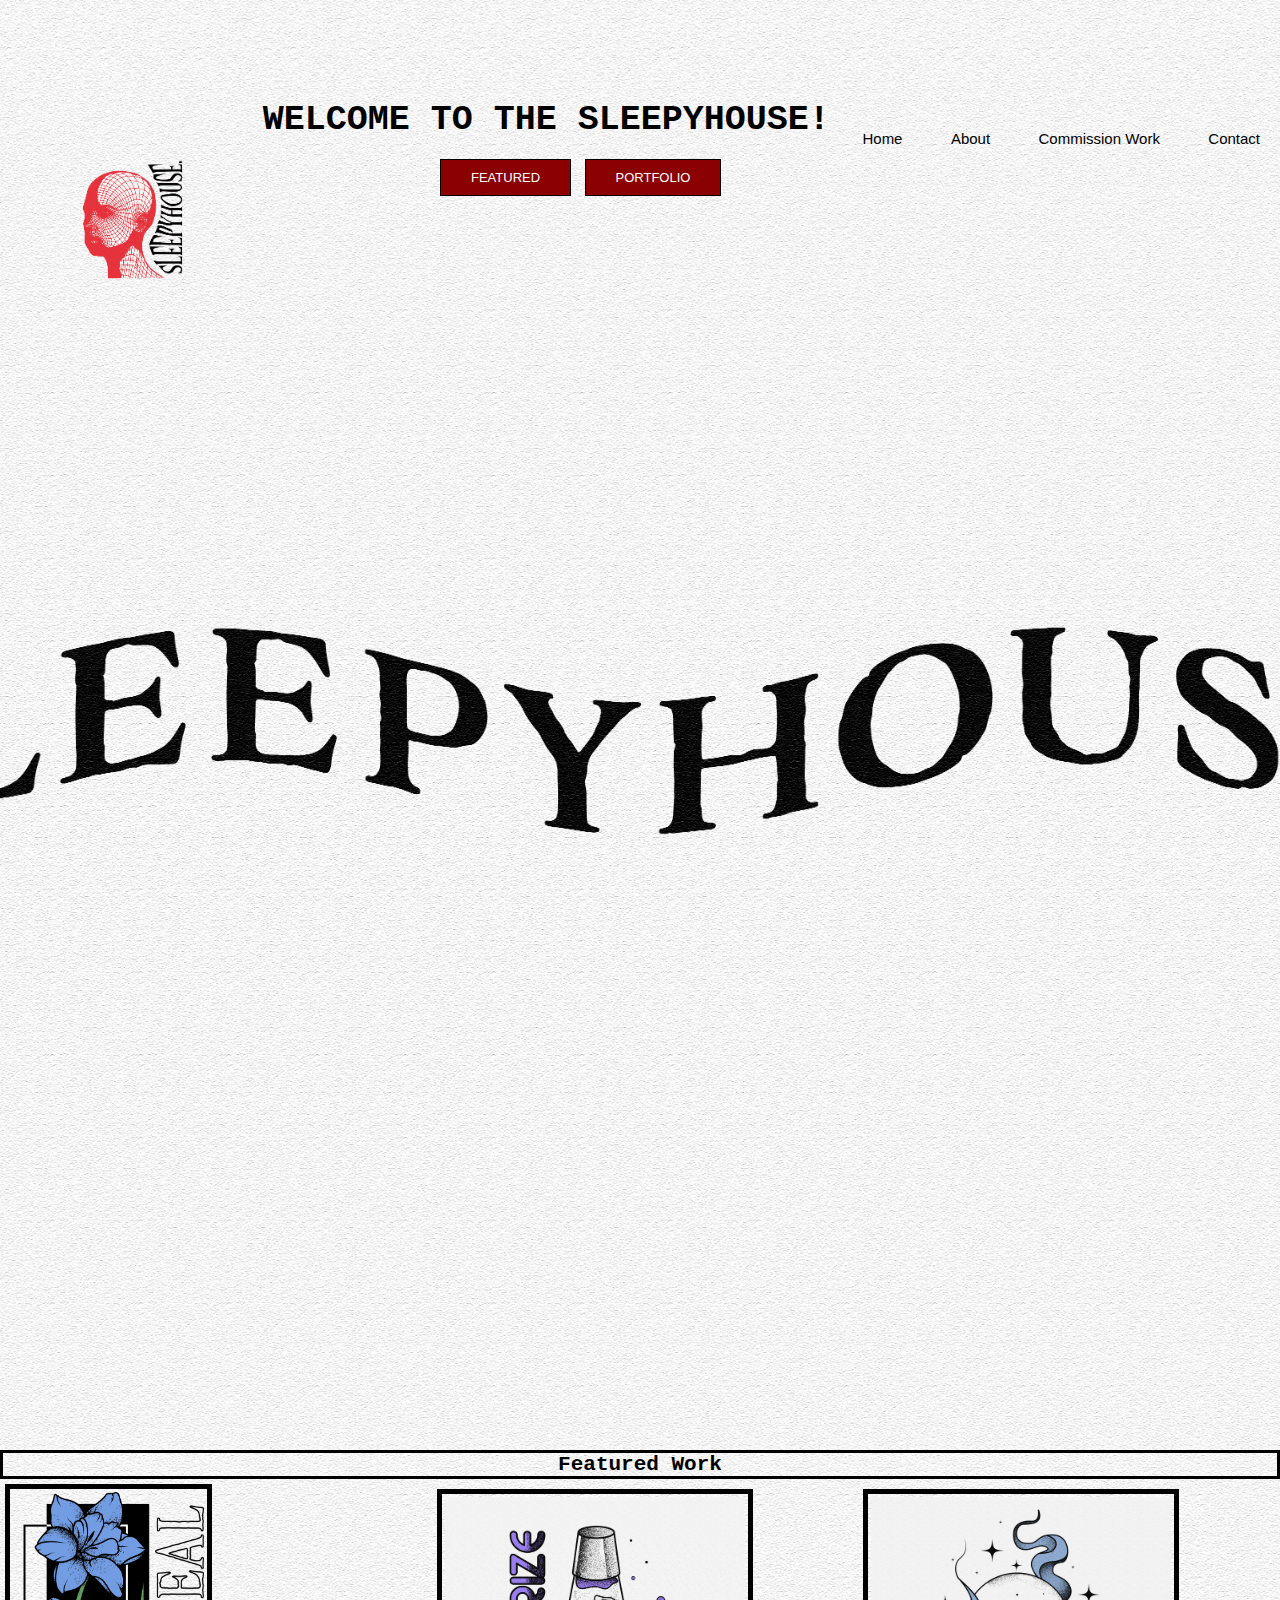
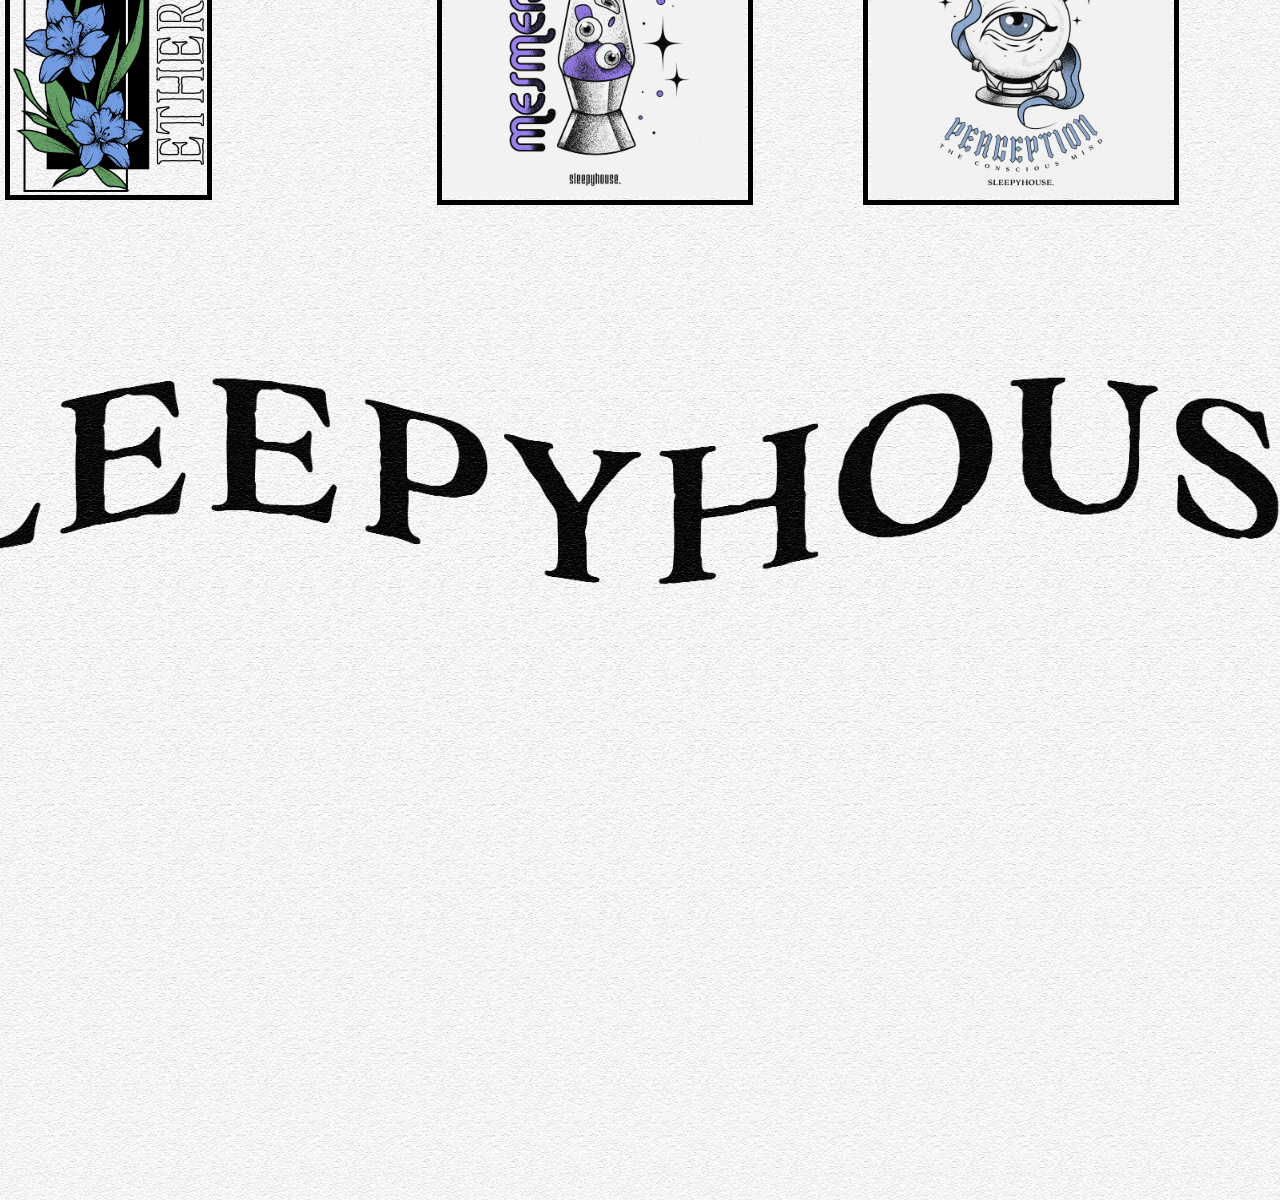
<file: index.html>
<html>
<head>
<title>Sleepyhouse Design</title>
<link href="style.css" rel="stylesheet" type="text/css">

</head>
<body>
	<header>

		<div class="row">
			<div class="logo">
			<img src="sleepyhouselogo1.png">
		    </div>
			<ul class="main-nav">
				<li class="active"><a href="index.html"> Home</a></li>
				<li><a href="about.html">About</a></li>
				<li><a href="commission.html">Commission Work</a></li>
				<li><a href="contact.html"> Contact</a></li>

</ul>

</div>


<div class="hero">
	<h1>Welcome To The Sleepyhouse!</h1>

	<div class="button">
		<a href="" class="btn btn-one"> Featured</a>
		<a href="" class="btn btn-two"> Portfolio</a>
</div>


	</header>



</body>

</html>

<body>
	<header>

		<h2>Featured Work</h2>
		<div class="trow">
			<div class="column">
			<img src="Ethereal3.png" height="300" wdith="300" style="border:5px solid#000000; padding:3px; margin">
		</div>
			<div class="column">
			<img src="Mesmerize3.png" height="300" wdith="300" style="border:5px solid#000000; padding:3px; margin:5px">
		</div>
			<div class="column">
			<img src="PERCEPTION2.png" height="300" wdith="300" style="border:5px solid#000000; padding:3px; margin:5px">
		    </div>
		</div>
</file>
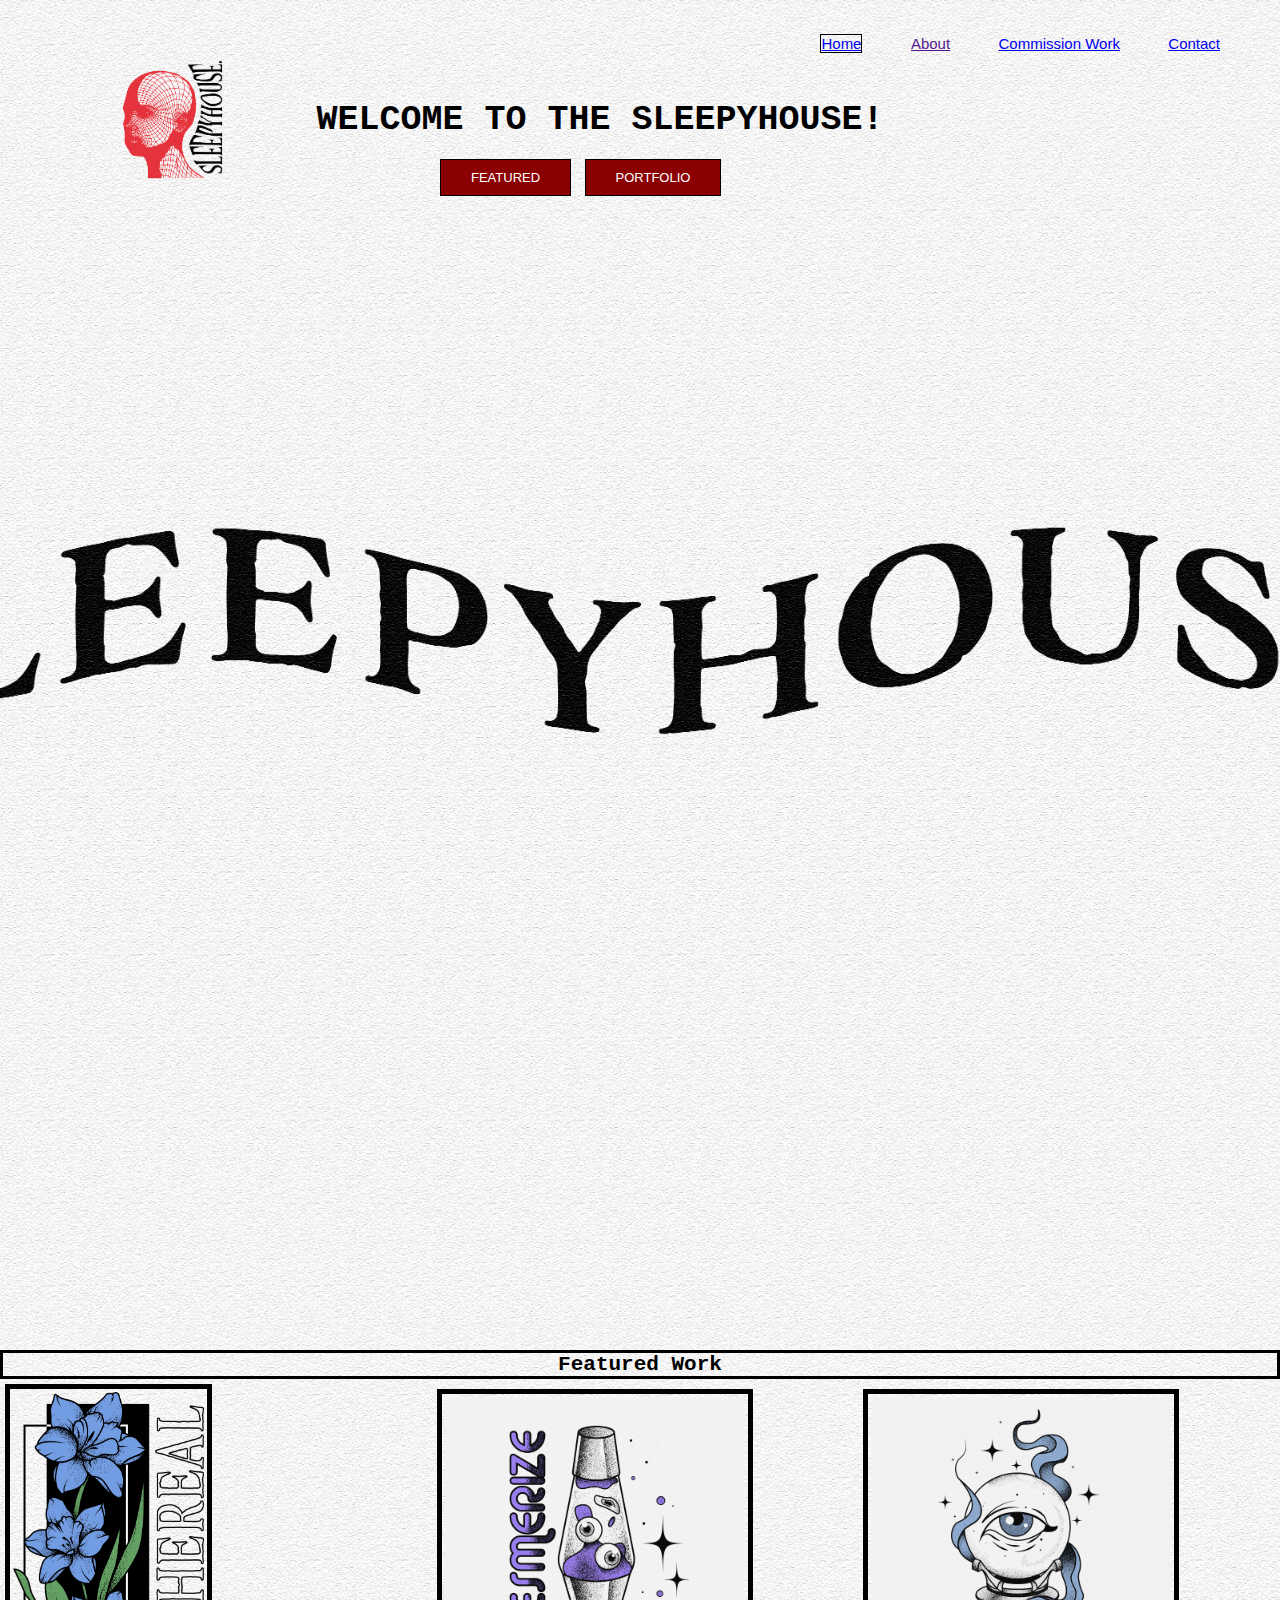
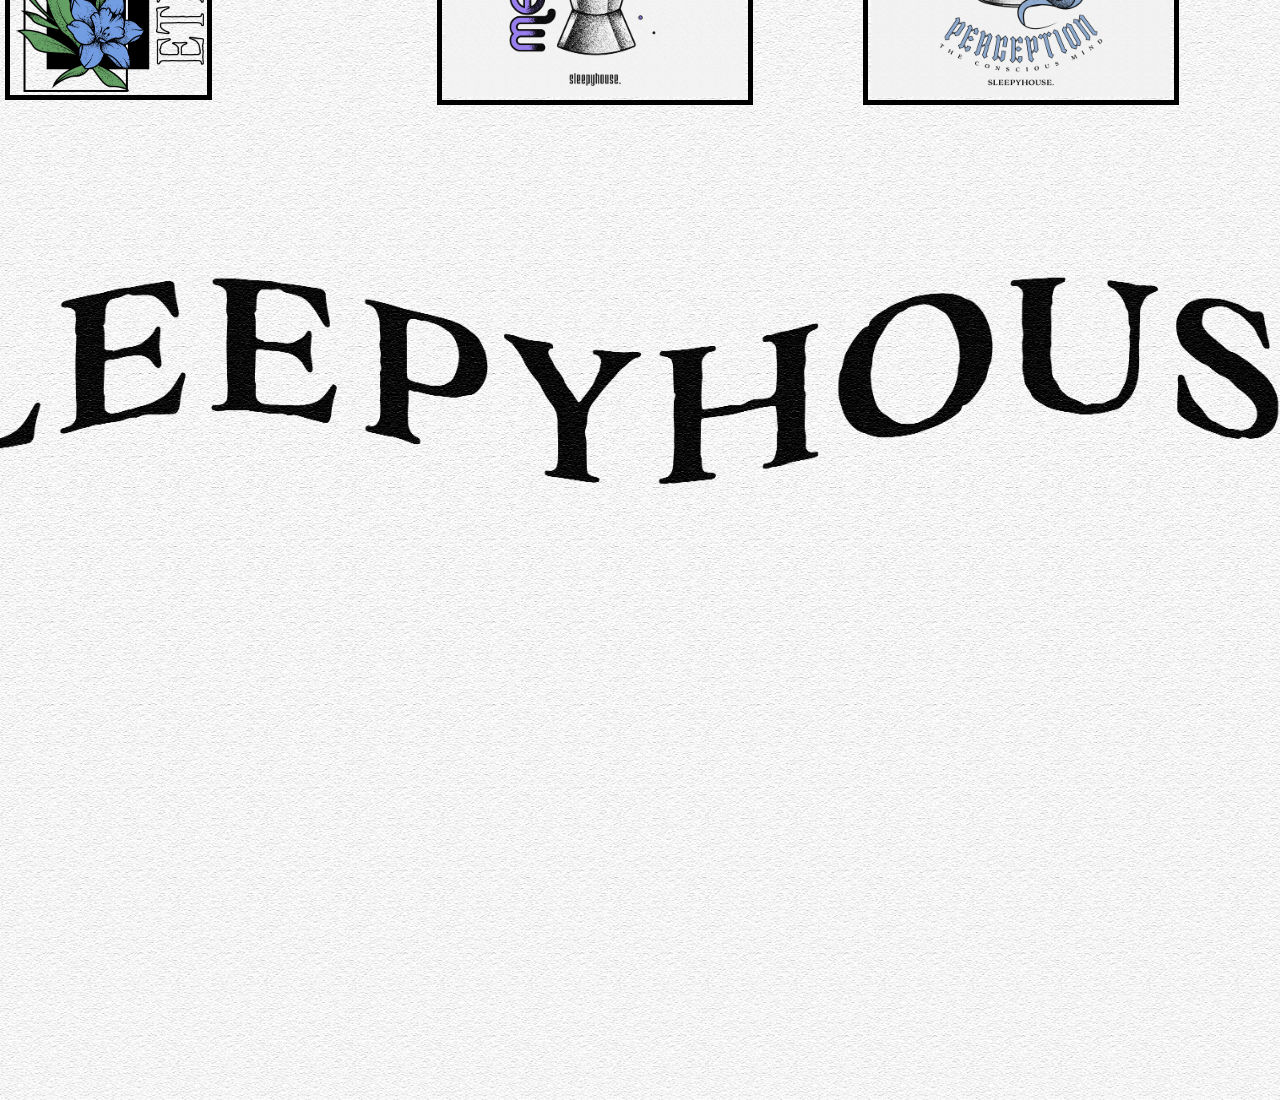
<file: website build 2/index.html>
<html>
<head>
<title>Sleepyhouse Design</title>
<link href="style.css" rel="stylesheet" type="text/css">

</head>
<body>
	<header>

		<div class="row">
			<div class="logo">
			<img src="sleepyhouselogo1.png">
		    </div>
			<ul class="main-nav">
				<li class="active"><a href="index.html"> Home</a></li>
				<li><a href=""> About</a></li>
				<li><a href="commission.html"> Commission Work</a></li>
				<li><a href="contact.html"> Contact</a></li>

</ul>

</div>


<div class="hero">
	<h1>Welcome To The Sleepyhouse!</h1>

	<div class="button">
		<a href="" class="btn btn-one"> Featured</a>
		<a href="" class="btn btn-two"> Portfolio</a>
</div>


	</header>



</body>

</html>

<body>
	<header>

		<h2>Featured Work</h2>
		<div class="trow">
			<div class="column">
			<img src="Ethereal3.png" height="300" wdith="300" style="border:5px solid#000000; padding:3px; margin">
		</div>
			<div class="column">
			<img src="Mesmerize3.png" height="300" wdith="300" style="border:5px solid#000000; padding:3px; margin:5px">
		</div>
			<div class="column">
			<img src="PERCEPTION2.png" height="300" wdith="300" style="border:5px solid#000000; padding:3px; margin:5px">
		    </div>
		</div>
</file>
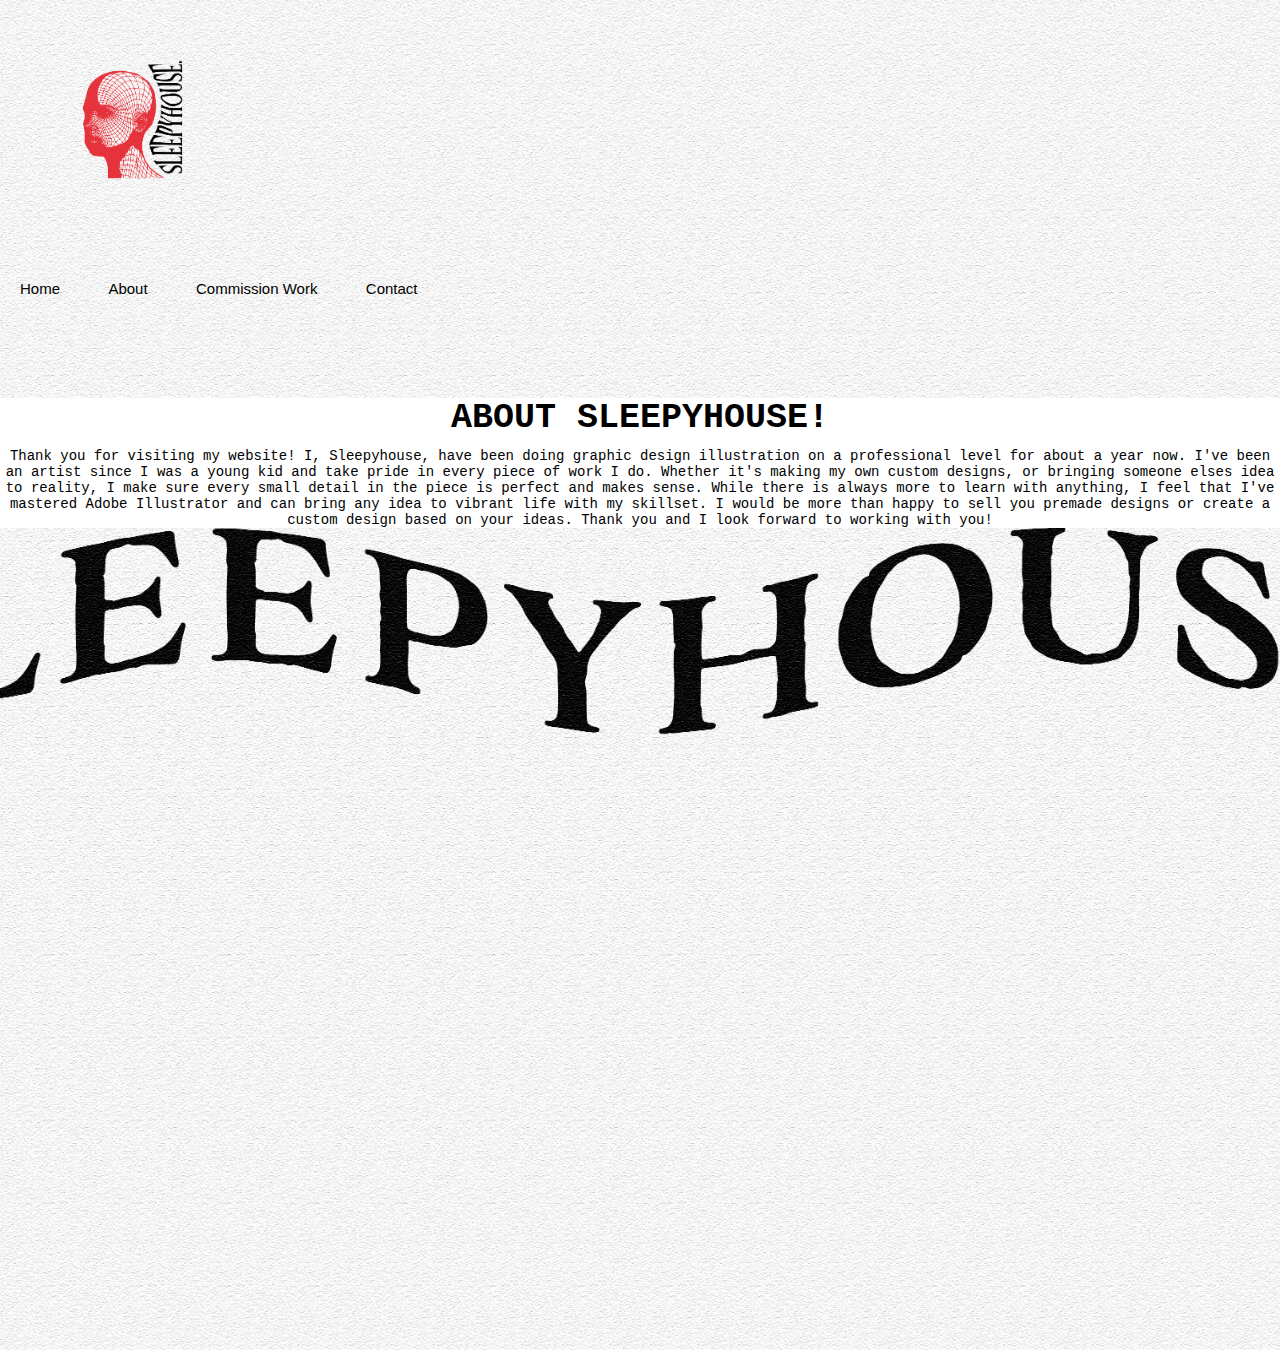
<file: about.html>
<!DOCTYPE html>
<html lang="en">
<head>
	<meta charset="UTF-8">
	<title>About Me</title>
	<link rel="stylesheet" href="style.css">
</head>
<body>

	<div class="row">
			<div class="logo">
			<img src="sleepyhouselogo1.png">
		    </div>
			<ul class="main-nav">
				<li class="active"><a href="index.html"> Home</a></li>
				<li><a href="about.html">About</a></li>
				<li><a href="commission.html">Commission Work</a></li>
				<li><a href="contact.html"> Contact</a></li>

	<div class="white-box">
		<h1>About Sleepyhouse!</h1>
		<p>Thank you for visiting my website! I, Sleepyhouse, have been doing graphic design illustration on a professional level for about a year now. I've been an artist since I was a young kid and take pride in every piece of work I do. Whether it's making my own custom designs, or bringing someone elses idea to reality, I make sure every small detail in the piece is perfect and makes sense. While there is always more to learn with anything, I feel that I've mastered Adobe Illustrator and can bring any idea to vibrant life with my skillset. I would be more than happy to sell you premade designs or create a custom design based on your ideas. Thank you and I look forward to working with you! </p>
	</div>

</ul>
</div>
</body>
</html>
</file>
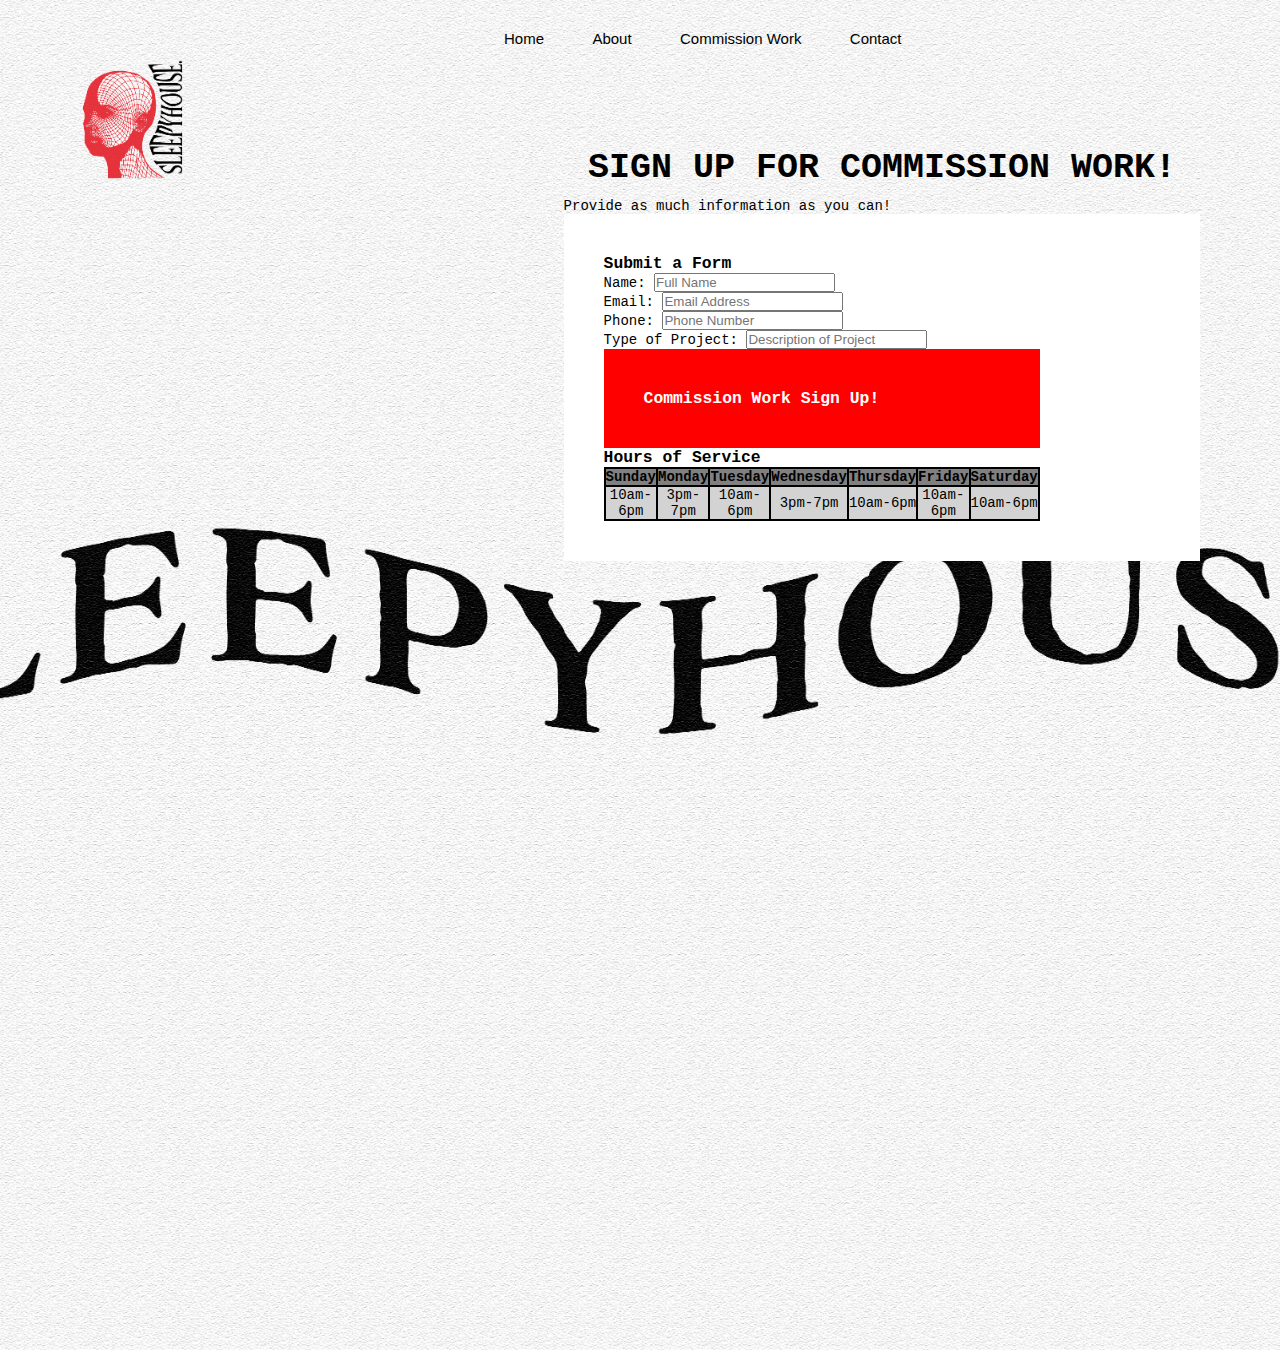
<file: commission.html>
<!DOCTYPE html>
<html lang="en">
<head>
	<meta charset="UTF-8">
	<title>Commission Work Sign Up Form</title>
	<link rel="stylesheet" href="style.css">
</head>
<body>

	<div class="row">
			<div class="logo">
			<img src="sleepyhouselogo1.png">
		    </div>
			<ul class="main-nav">
				<li class="active"><a href="index.html"> Home</a></li>
				<li><a href="about.html">About</a></li>
				<li><a href="commission.html">Commission Work</a></li>
				<li><a href="contact.html"> Contact</a></li>

	<div class="container">
		<h1>Sign up for Commission Work!</h1>
		<p>Provide as much information as you can!</p>
		<div class="contact-box">
			<div class="contact-left">
				<h3>Submit a Form</h3>
				<form>

				<div class="input-row">
					<div class="input-group">
						<label>Name:</label>
						<input type="text" placeholder="Full Name">
					</div>
					<div class="input-row">
					<div class="input-group">
						<label>Email:</label>
						<input type="email" placeholder="Email Address">
					</div>
					<div class="input-row">
					<div class="input-group">
						<label>Phone:</label>
						<input type="text" placeholder="Phone Number">
					</div>
					<div class="input-row">
					<div class="input-group">
						<label>Type of Project:</label>
						<input type="text" placeholder="Description of Project">
					</div>

		</div>

	</form>
</div>
		<div class="contact-right">
			<h3>Commission Work Sign Up!</h3>



	</div>
</div>
</div>

<h3>Hours of Service</h3>

<table bgcolor="black">
	<tr bgcolor="grey">
		<th width="100">Sunday</th>
		<th width="100">Monday</th>
		<th width="100">Tuesday</th>
		<th width="100">Wednesday</th>
		<th width="100">Thursday</th>
		<th width="100">Friday</th>
		<th width="100">Saturday</th>
	</tr>
	<tr bgcolor="lightgrey" align="center">
		<td>10am-6pm</td>
		<td>3pm-7pm</td>
		<td>10am-6pm</td>
		<td>3pm-7pm</td>
		<td>10am-6pm</td>
		<td>10am-6pm</td>
		<td>10am-6pm</td>
	</tr>
</table>
</form>
</div>
</div>
</div>



</body>
</html>
</file>
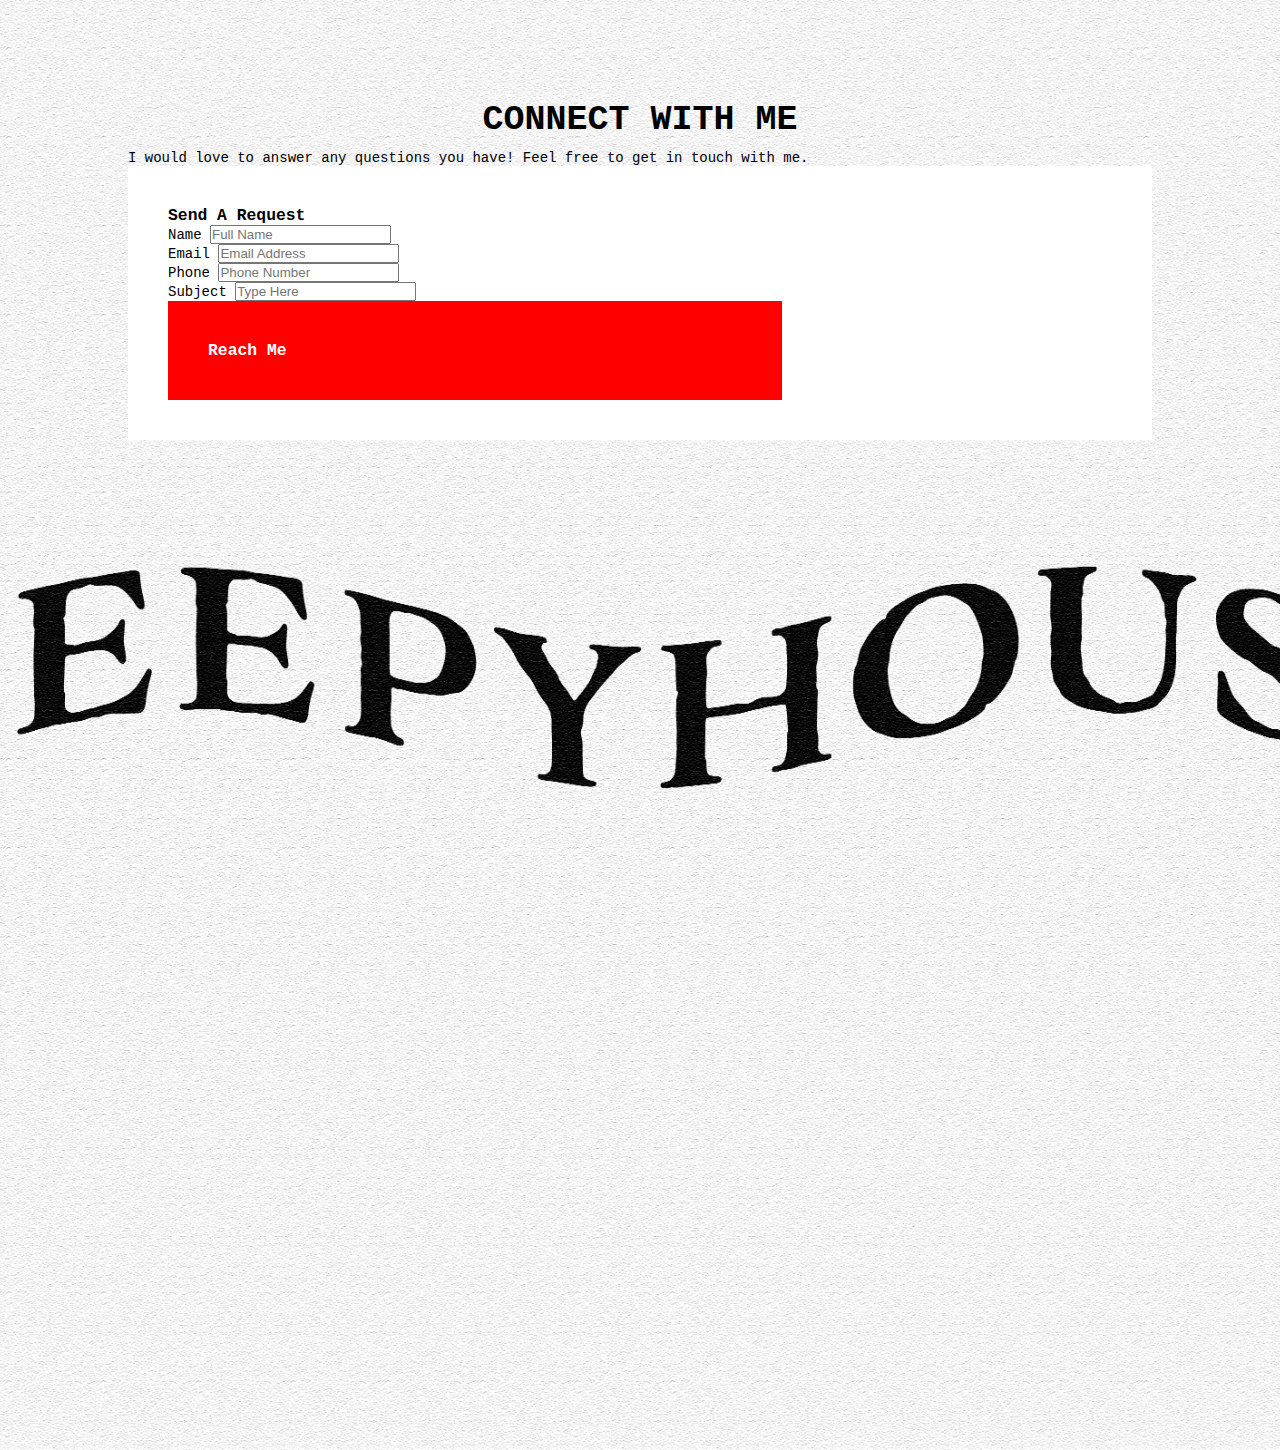
<file: contact.html>
<!DOCTYPE html>
<html lang="en">
<head>
	<meta charset="UTF-8">
	<title>Contact Me</title>
	<link rel="stylesheet" href="style.css">
</head>
<body>
	<div class="container">
		<h1>Connect With Me</h1>
		<p>I would love to answer any questions you have! Feel free to get in touch with me.</p>
		<div class="contact-box">
			<div class="contact-left">
				<h3>Send A Request</h3>
				<form>

				<div class="input-row">
					<div class="input-group">
						<label>Name</label>
						<input type="text" placeholder="Full Name">
					</div>
					<div class="input-row">
					<div class="input-group">
						<label>Email</label>
						<input type="email" placeholder="Email Address">
					</div>
					<div class="input-row">
					<div class="input-group">
						<label>Phone</label>
						<input type="text" placeholder="Phone Number">
					</div>
					<div class="input-row">
					<div class="input-group">
						<label>Subject</label>
						<input type="text" placeholder="Type Here">
					</div>

		</div>

	</form>
</div>
		<div class="contact-right">
			<h3>Reach Me</h3>



	</div>
</div>
</div>




</body>
</html>
</file>
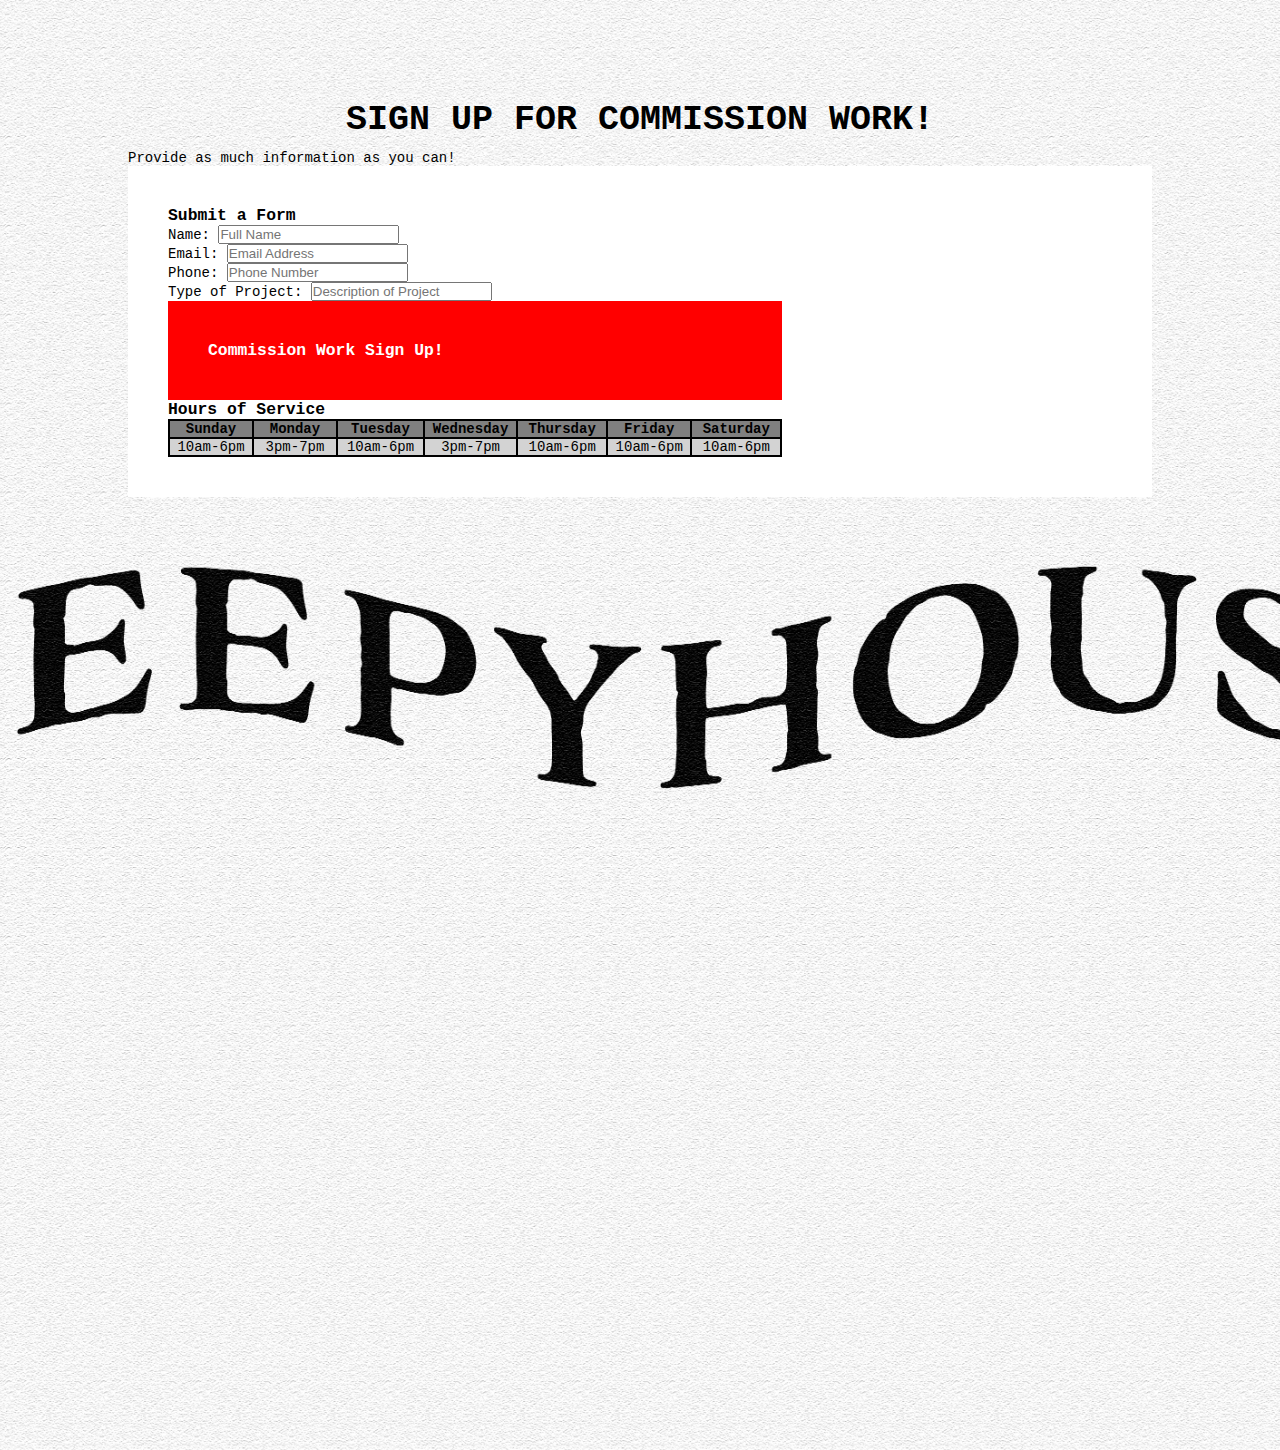
<file: website build 2/commission.html>
<!DOCTYPE html>
<html lang="en">
<head>
	<meta charset="UTF-8">
	<title>Commission Work Sign Up Form</title>
	<link rel="stylesheet" href="style.css">
</head>
<body>
	<div class="container">
		<h1>Sign up for Commission Work!</h1>
		<p>Provide as much information as you can!</p>
		<div class="contact-box">
			<div class="contact-left">
				<h3>Submit a Form</h3>
				<form>

				<div class="input-row">
					<div class="input-group">
						<label>Name:</label>
						<input type="text" placeholder="Full Name">
					</div>
					<div class="input-row">
					<div class="input-group">
						<label>Email:</label>
						<input type="email" placeholder="Email Address">
					</div>
					<div class="input-row">
					<div class="input-group">
						<label>Phone:</label>
						<input type="text" placeholder="Phone Number">
					</div>
					<div class="input-row">
					<div class="input-group">
						<label>Type of Project:</label>
						<input type="text" placeholder="Description of Project">
					</div>

		</div>

	</form>
</div>
		<div class="contact-right">
			<h3>Commission Work Sign Up!</h3>



	</div>
</div>
</div>

<h3>Hours of Service</h3>

<table bgcolor="black">
	<tr bgcolor="grey">
		<th width="100">Sunday</th>
		<th width="100">Monday</th>
		<th width="100">Tuesday</th>
		<th width="100">Wednesday</th>
		<th width="100">Thursday</th>
		<th width="100">Friday</th>
		<th width="100">Saturday</th>
	</tr>
	<tr bgcolor="lightgrey" align="center">
		<td>10am-6pm</td>
		<td>3pm-7pm</td>
		<td>10am-6pm</td>
		<td>3pm-7pm</td>
		<td>10am-6pm</td>
		<td>10am-6pm</td>
		<td>10am-6pm</td>
	</tr>
</table>



</body>
</html>
</file>
<file: style.css>
*
{
	margin 0
	padding 0
}

header
{
	background-image: url(Untitled-1.png);
	height: 150vh;
	background-size: cover;
	background-position: center;
}

.main-nav
{
	float: right;
	list-style: none;
	margin-top: 30px;
}

.main-nav li
{
	display: inline-block;
}

.main-nav li a
{
	color: black;
	text-decoration: none;
	padding: 5px 20px;
	font-family: "Roboto", sans-serif;
	font-size: 15px;
}

.main-nav li .active a
{
	border: 1px solid black;
}

.main-nav li a:hover
{
	border: 1px solid black;
}

.logo img
{
	width: 250px;
	height: auto;
	float: left;
}

body
{
	font-family: monospace;
}




h1
{
	color: black;
	text-transform: uppercase;
	font-size: 35px;
	text-align:center;
	margin-top: 100px;
}

.button
{
	margin-top:30px;
	margin-left: 440px;
}

.btn
{
	border: 1px solid black;
	padding: 10px 30px;
	color: white;
	text-decoration: none;
	margin-right: 5px;
	font-size: 13px;
	text-transform: uppercase;
}

.btn-one
{
	background-color: darkred;
	font-family: "Roboto", sans-serif;
}

.btn-two
{
	background-color: darkred;
	font-family: "Roboto", sans-serif;
}


*{
	margin:0;
	padding:0;
}
body{
	background-image: url(Untitled-1.png);
	height: 150vh;
	background-size: cover;
	background-position: center;
	font-size: 14px;
}
.container{
	width: 80%;
	margin: 50px auto;
}
.contact-box{
	background: #FFFFFF;
	display: flex;
}
.contact-left{
	flex-basis: 60%;
	padding: 40px;
}
.contact-right{
	flex-basis: 40%;
	padding: 40px;
	background: #FF0000;
	color: #FFFFFF;
}
h1{
	margin-bottom: 10px;
}
.container p{
	margin bottom: 40px;
}

h2{
	border: 3px solid black;
	text-align: center;
}

.trow {
	display: flex;
}

.column {
	flex:33.33%;
	padding: 5px;
}

.white-box {
    background-color: white;
    color: black;
    text-align: center
}
</file>
<file: website build 2/style.css>
*
{
	margin 0
	padding 0
}

header
{
	background-image: url(Untitled-1.png);
	height: 150vh;
	background-size: cover;
	background-position: center;
}

.main-nav
{
	float: right;
	list-style: none;
	margin-top: 30px;
}

.main-nav li
{
	display: inline-block;
}

.main-nav li
{
	color: white;
	text-decoration: none;
	padding: 5px 20px;
	font-family: "Roboto", sans-serif;
	font-size: 15px;
}

.main-nav li.active a
{
	border: 1px solid black;
}

.main-nav li a:hover
{
	border: 1px solid black;
}

.logo img
{
	width: 250px;
	height: auto;
	float: left;
}

body
{
	font-family: monospace;
}

.row
{
	max-width:1200px;
	margin: auto;
}

.hero
{
	position: absolute;
	width: 1200px;
	margin-left:0px;
	margin-top: 0px;
}

h1
{
	color: black;
	text-transform: uppercase;
	font-size: 35px;
	text-align:center;
	margin-top: 100px;
}

.button
{
	margin-top:30px;
	margin-left: 440px;
}

.btn
{
	border: 1px solid black;
	padding: 10px 30px;
	color: white;
	text-decoration: none;
	margin-right: 5px;
	font-size: 13px;
	text-transform: uppercase;
}

.btn-one
{
	background-color: darkred;
	font-family: "Roboto", sans-serif;
}

.btn-two
{
	background-color: darkred;
	font-family: "Roboto", sans-serif;
}


*{
	margin:0;
	padding:0;
}
body{
	background-image: url(Untitled-1.png);
	height: 150vh;
	background-size: cover;
	background-position: center;
	font-size: 14px;
}
.container{
	width: 80%;
	margin: 50px auto;
}
.contact-box{
	background: #FFFFFF;
	display: flex;
}
.contact-left{
	flex-basis: 60%;
	padding: 40px;
}
.contact-right{
	flex-basis: 40%;
	padding: 40px;
	background: #FF0000;
	color: #FFFFFF;
}
h1{
	margin-bottom: 10px;
}
.container p{
	margin bottom: 40px;
}

h2{
	border: 3px solid black;
	text-align: center;
}

.trow {
	display: flex;
}

.column {
	flex:33.33%;
	padding: 5px;
}
</file>
